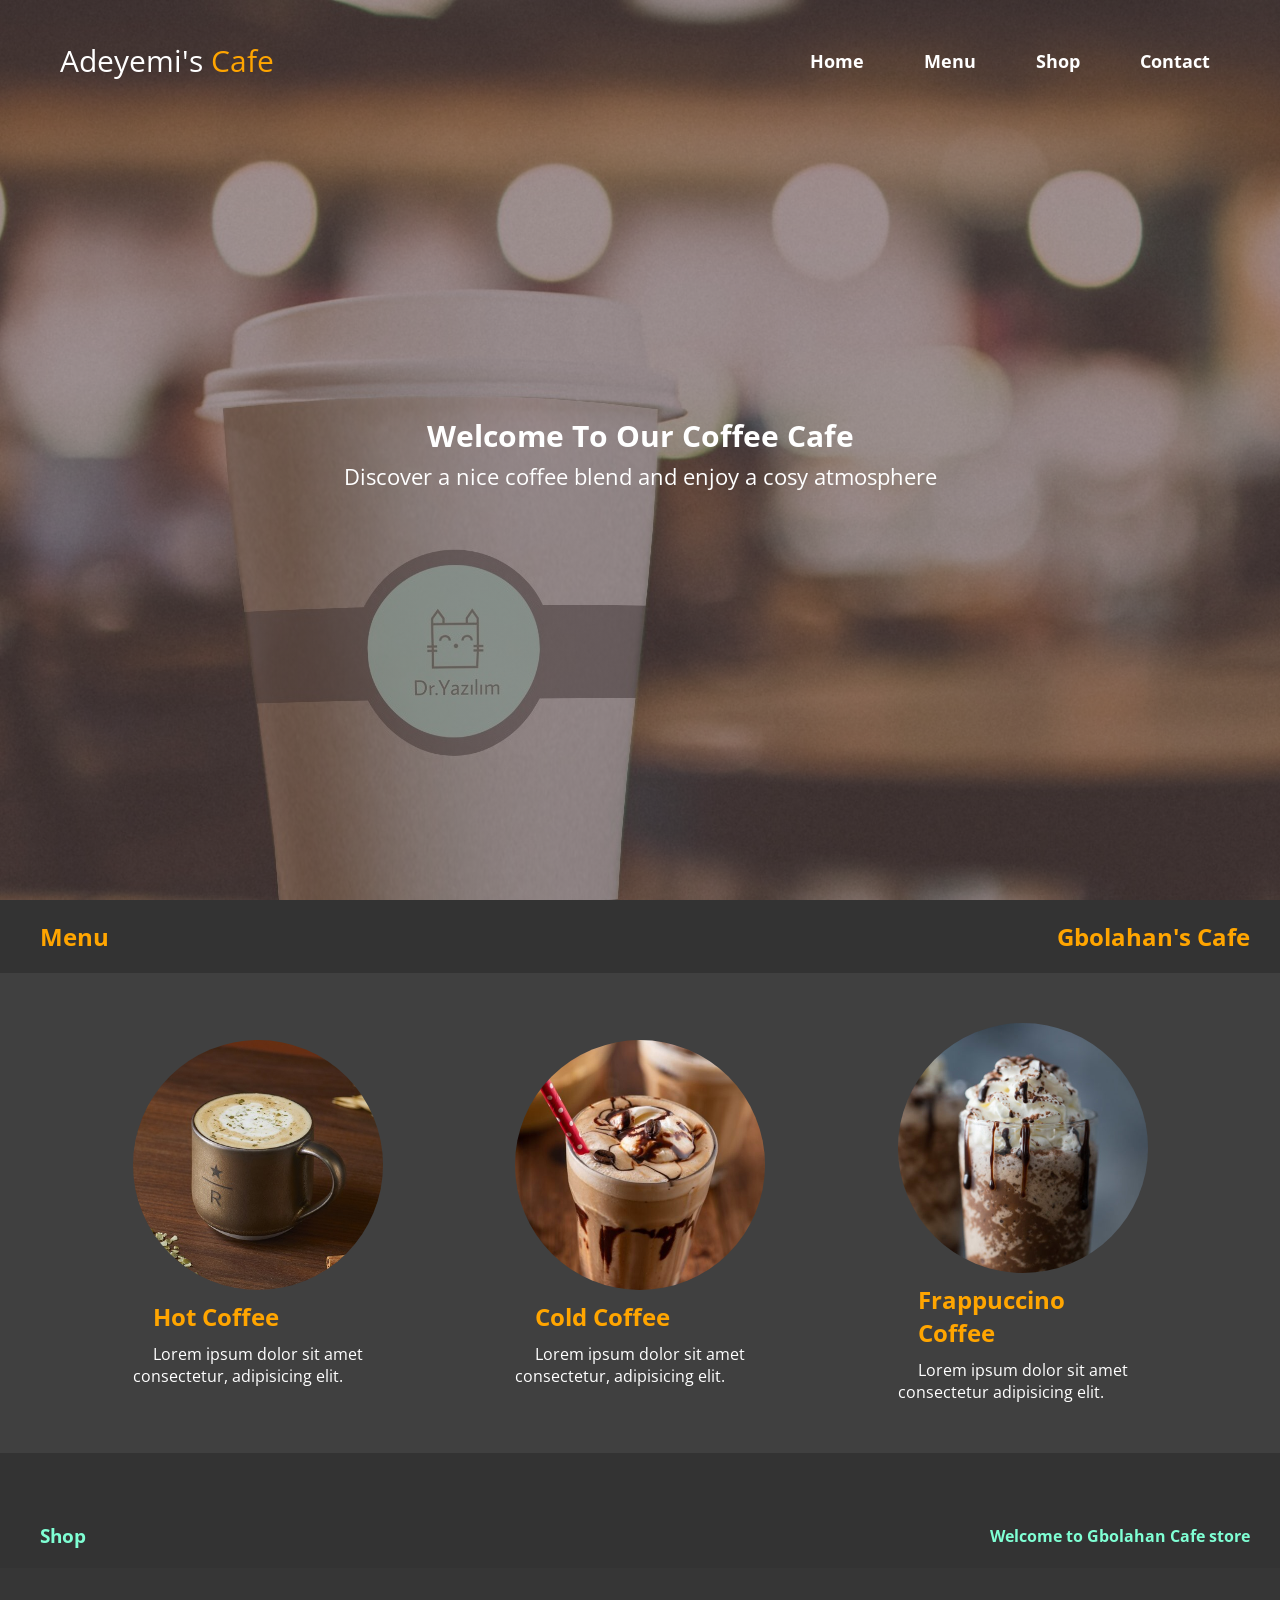
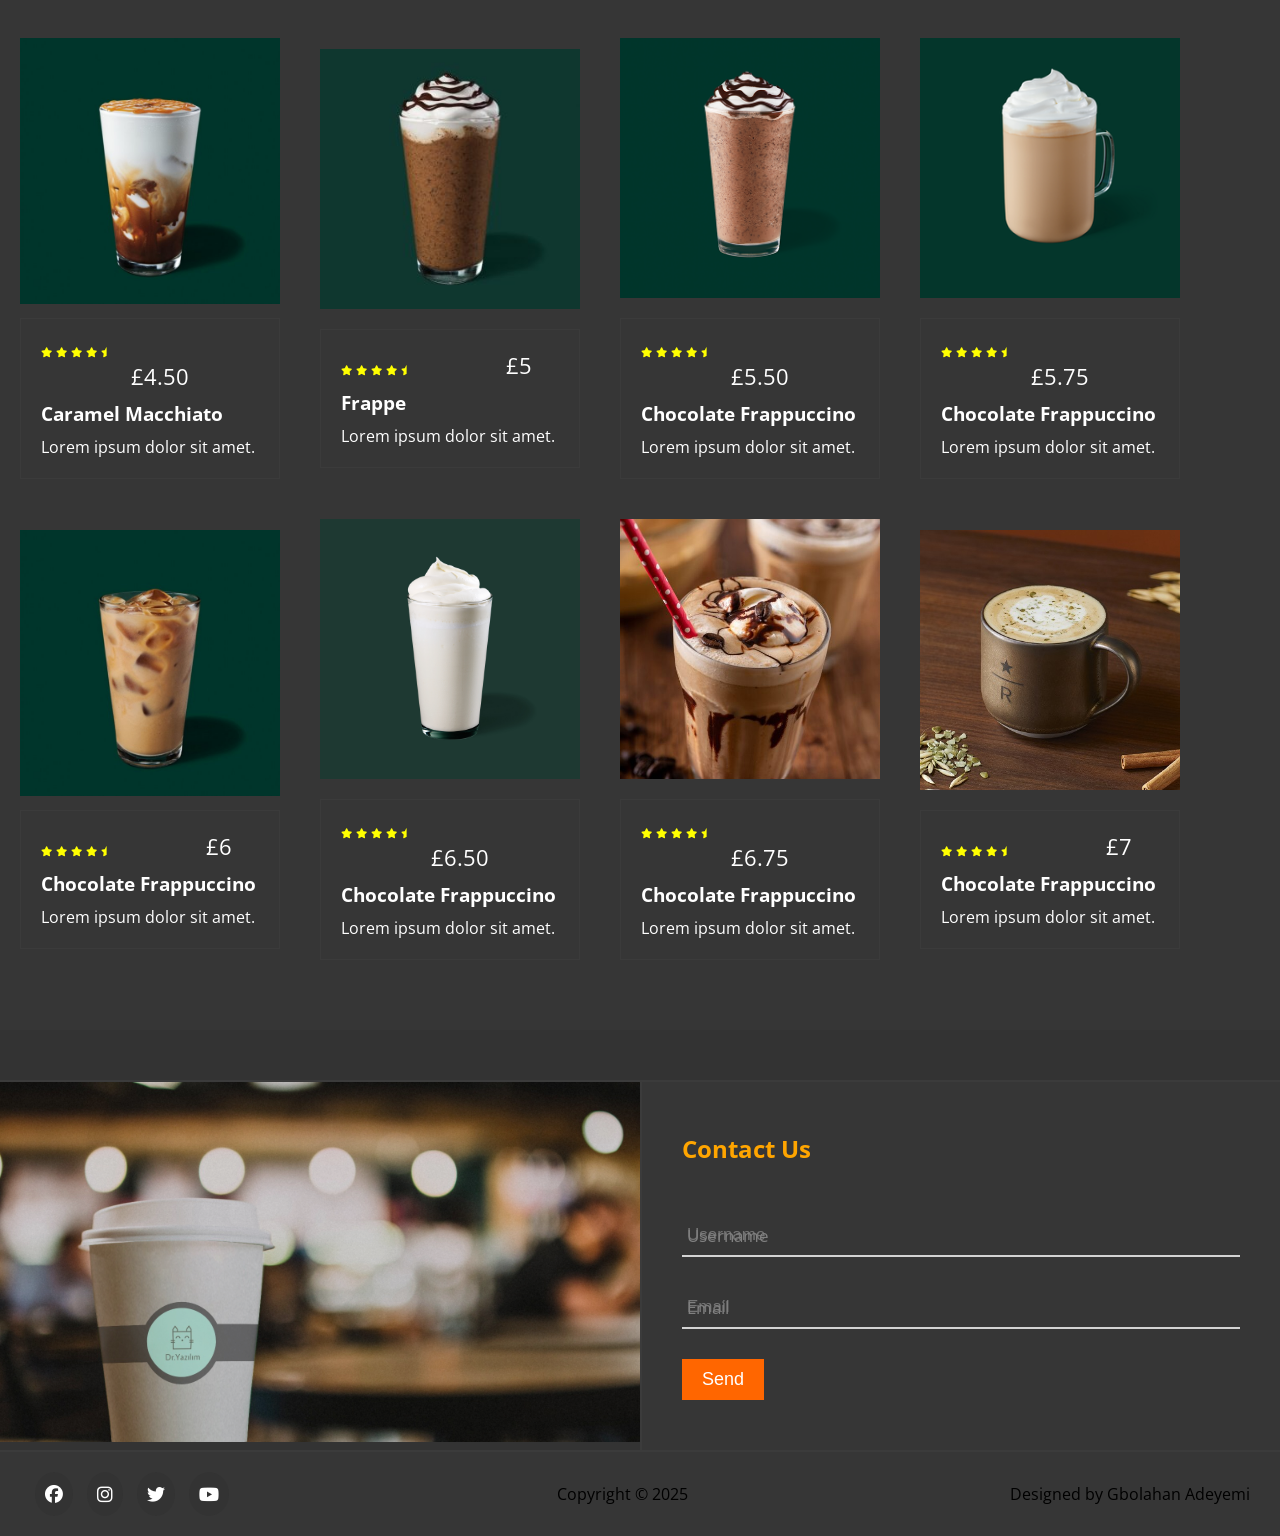
<file: index.html>
<html lang="en">
<head>
    <meta charset="UTF-8">
    <meta name="viewport" content="width=device-width, initial-scale=1.0">
    <title>Cafe Shop</title>
    <link rel="stylesheet" href="index.css">
    <link rel="stylesheet" href="https://cdnjs.cloudflare.com/ajax/libs/font-awesome/6.2.1/css/all.min.css"
        integrity="sha512-MV7K8+y+gLIBoVD59lQIYicR65iaqukzvf/nwasF0nqhPay5w/9lJmVM2hMDcnK1OnMGCdVK+iQrJ7lzPJQd1w=="
        crossorigin="anonymous" referrerpolicy="no-referrer" />
</head>
<body>
    <header>
        <div class="logo">
            <a href="">Adeyemi's <span>Cafe</span></a>
        </div>
        <nav>
            <ul>
                <li><a href="#">Home</a></li>
                <li><a href="#menu">Menu</a></li>
                <li><a href="#shop">Shop</a></li>
                <li><a href="#contact">Contact</a></li>
            </ul>
        </nav>
    </header>
    <div class="content">
            <h2>Welcome To Our Coffee Cafe</h2>
            <p>Discover a nice coffee blend and enjoy a cosy atmosphere</p>
    </div>
    <div class="menu" id="menu">
         <div class="menu-header">
             <h3>Menu</h3>
             <h4>Gbolahan's Cafe</h4>
         </div>
         <div class="menu-content">
            <!-- Hot Coffee -->
            <div class="hot-coffee">
                <div class="hot-coffee-image">
                    <img src="img/hot-coffees.jpg" alt="">
                </div>
                <div class="hot-coffee-body">
                    <h2>Hot Coffee</h2>
                    <label>Lorem ipsum dolor sit amet consectetur, adipisicing elit.</label>
                </div>
                <!-- Cold Coffee -->
            </div>
            <div class="cold-coffee">
                <div class="cold-coffee-image">
                    <img src="img/cold-coffees.jpg" alt="">
                </div>
                <div class="cold-coffee-body">
                    <h2>Cold Coffee</h2>
                    <label>Lorem ipsum dolor sit amet consectetur, adipisicing elit.</label>
                </div>
            </div>
            <!-- Frappuccino Coffee-->
             <div class="frappuccino-coffee">
                <div class="frappuccino-coffee-image">
                    <img src="img/frappuccino.jpg" alt="">
                </div>
                <div class="frappuccino-coffee-body">
                    <h2>Frappuccino Coffee</h2>
                    <label>Lorem ipsum dolor sit amet consectetur adipisicing elit.</label>
                </div>
             </div>
         </div>
    <div class="Shop" id="Shop">
        <div class="shop-header">
            <h3>Shop</h3>
            <h4>Welcome to Gbolahan Cafe store</h4>
        </div>
        <div class="shop-box">
            <div class="item-1">
                <div class="card">
                    <div class="card-image">
                        <img src="img/caramel-macchiato.jpg" alt="">
                    </div>
                    <div class="card-body">
                        <i class="fa-solid fa-star"></i>
                        <i class="fa-solid fa-star"></i>
                        <i class="fa-solid fa-star"></i>
                        <i class="fa-solid fa-star"></i>
                        <i class="fa-solid fa-star-half"></i>
                        <label class="cash">£4.50</label>
                        <h3>Caramel Macchiato</h3>
                        <label>Lorem ipsum dolor sit amet.</label>
                    </div>
                </div>
            </div>
            <div class="item-2">
                <div class="card">
                    <div class="card-image">
                        <img src="img/frappe.jpg" alt="">
                    </div>
                    <div class="card-body">
                        <i class="fa-solid fa-star"></i>
                        <i class="fa-solid fa-star"></i>
                        <i class="fa-solid fa-star"></i>
                        <i class="fa-solid fa-star"></i>
                        <i class="fa-solid fa-star-half"></i>
                        <label class="cash">£5</label>
                        <h3>Frappe</h3>
                        <label>Lorem ipsum dolor sit amet.</label>
                    </div>
                </div>
            </div>
            <div class="item-3">
                <div class="card">
                    <div class="card-image">
                        <img src="img/chocolate-frappuccino.png" alt="">
                    </div>
                    <div class="card-body">
                        <i class="fa-solid fa-star"></i>
                        <i class="fa-solid fa-star"></i>
                        <i class="fa-solid fa-star"></i>
                        <i class="fa-solid fa-star"></i>
                        <i class="fa-solid fa-star-half"></i>
                        <label class="cash">£5.50</label>
                        <h3>Chocolate Frappuccino</h3>
                        <label>Lorem ipsum dolor sit amet.</label>
                    </div>
                </div>
            </div>
            <div class="item-4">
                <div class="card">
                    <div class="card-image">
                        <img src="img/caffe-mocha.png" alt="">
                    </div>
                    <div class="card-body">
                        <i class="fa-solid fa-star"></i>
                        <i class="fa-solid fa-star"></i>
                        <i class="fa-solid fa-star"></i>
                        <i class="fa-solid fa-star"></i>
                        <i class="fa-solid fa-star-half"></i>
                        <label class="cash">£5.75</label>
                        <h3>Chocolate Frappuccino</h3>
                        <label>Lorem ipsum dolor sit amet.</label>
                    </div>
                </div>
            </div>
            <div class="item-5">
                <div class="card">
                    <div class="card-image">
                        <img src="img/ice-latte.jpg" alt="">
                    </div>
                    <div class="card-body">
                        <i class="fa-solid fa-star"></i>
                        <i class="fa-solid fa-star"></i>
                        <i class="fa-solid fa-star"></i>
                        <i class="fa-solid fa-star"></i>
                        <i class="fa-solid fa-star-half"></i>
                        <label class="cash">£6</label>
                        <h3>Chocolate Frappuccino</h3>
                        <label>Lorem ipsum dolor sit amet.</label>
                    </div>
                </div>
            </div>
            <div class="item-6">
                <div class="card">
                    <div class="card-image">
                        <img src="img/vanilla-frappuccino.jpg" alt="">
                    </div>
                    <div class="card-body">
                        <i class="fa-solid fa-star"></i>
                        <i class="fa-solid fa-star"></i>
                        <i class="fa-solid fa-star"></i>
                        <i class="fa-solid fa-star"></i>
                        <i class="fa-solid fa-star-half"></i>
                        <label class="cash">£6.50</label>
                        <h3>Chocolate Frappuccino</h3>
                        <label>Lorem ipsum dolor sit amet.</label>
                    </div>
                </div>
            </div>
            <div class="item-7">
                <div class="card">
                    <div class="card-image">
                        <img src="img/cold-coffees.jpg" alt="">
                    </div>
                    <div class="card-body">
                        <i class="fa-solid fa-star"></i>
                        <i class="fa-solid fa-star"></i>
                        <i class="fa-solid fa-star"></i>
                        <i class="fa-solid fa-star"></i>
                        <i class="fa-solid fa-star-half"></i>
                        <label class="cash">£6.75</label>
                        <h3>Chocolate Frappuccino</h3>
                        <label>Lorem ipsum dolor sit amet.</label>
                    </div>
                </div>
            </div>
            <div class="item-8">
                <div class="card">
                    <div class="card-image">
                        <img src="img/hot-coffees.jpg" alt="">
                    </div>
                    <div class="card-body">
                        <i class="fa-solid fa-star"></i>
                        <i class="fa-solid fa-star"></i>
                        <i class="fa-solid fa-star"></i>
                        <i class="fa-solid fa-star"></i>
                        <i class="fa-solid fa-star-half"></i>
                        <label class="cash">£7</label>
                        <h3>Chocolate Frappuccino</h3>
                        <label>Lorem ipsum dolor sit amet.</label>
                    </div>
                </div>
            </div>
        </div>
    </div>
    <div class="Contact" id="Contact">
        <div class="Contact-box">
            <div class="Contact-image">
                <img src="img/bg-image.jpeg" alt="">
            </div>
        </div>
        <div class="Contact-box">
            <div class="Contact-body">
                <form action="">
                    <h2>Contact Us</h2>
                    <div class="form-content">
                        <input type="text" required placeholder="Username">
                        <span></span>
                        <label>Username</label>
                    </div>
                    <div class="form-content">
                        <input type="text" required placeholder="Email">
                        <span></span>
                        <label for="">Email</label>
                    </div>
                    <button type="Submit">Send</button>
                </form>
            </div>
        </div>
    </div>
    <div class="footer">
        <div class="footer-box">
            <div class="social-media">
                <a href="#"><i class="fa-brands fa-facebook"></i></a>
                <a href="#"><i class="fa-brands fa-instagram"></i></a>
                <a href="#"><i class="fa-brands fa-twitter"></i></a>
                <a href="#"><i class="fa-brands fa-youtube"></i></a>
            </div>
            <div class="Copyright">
                 <label>Copyright &copy; 2025</label>
            </div>
            <div class="copyright">
                 <label>Designed by Gbolahan Adeyemi</label>
            </div>
        </div>
    </div>          
    
</body>
</html>
</file>
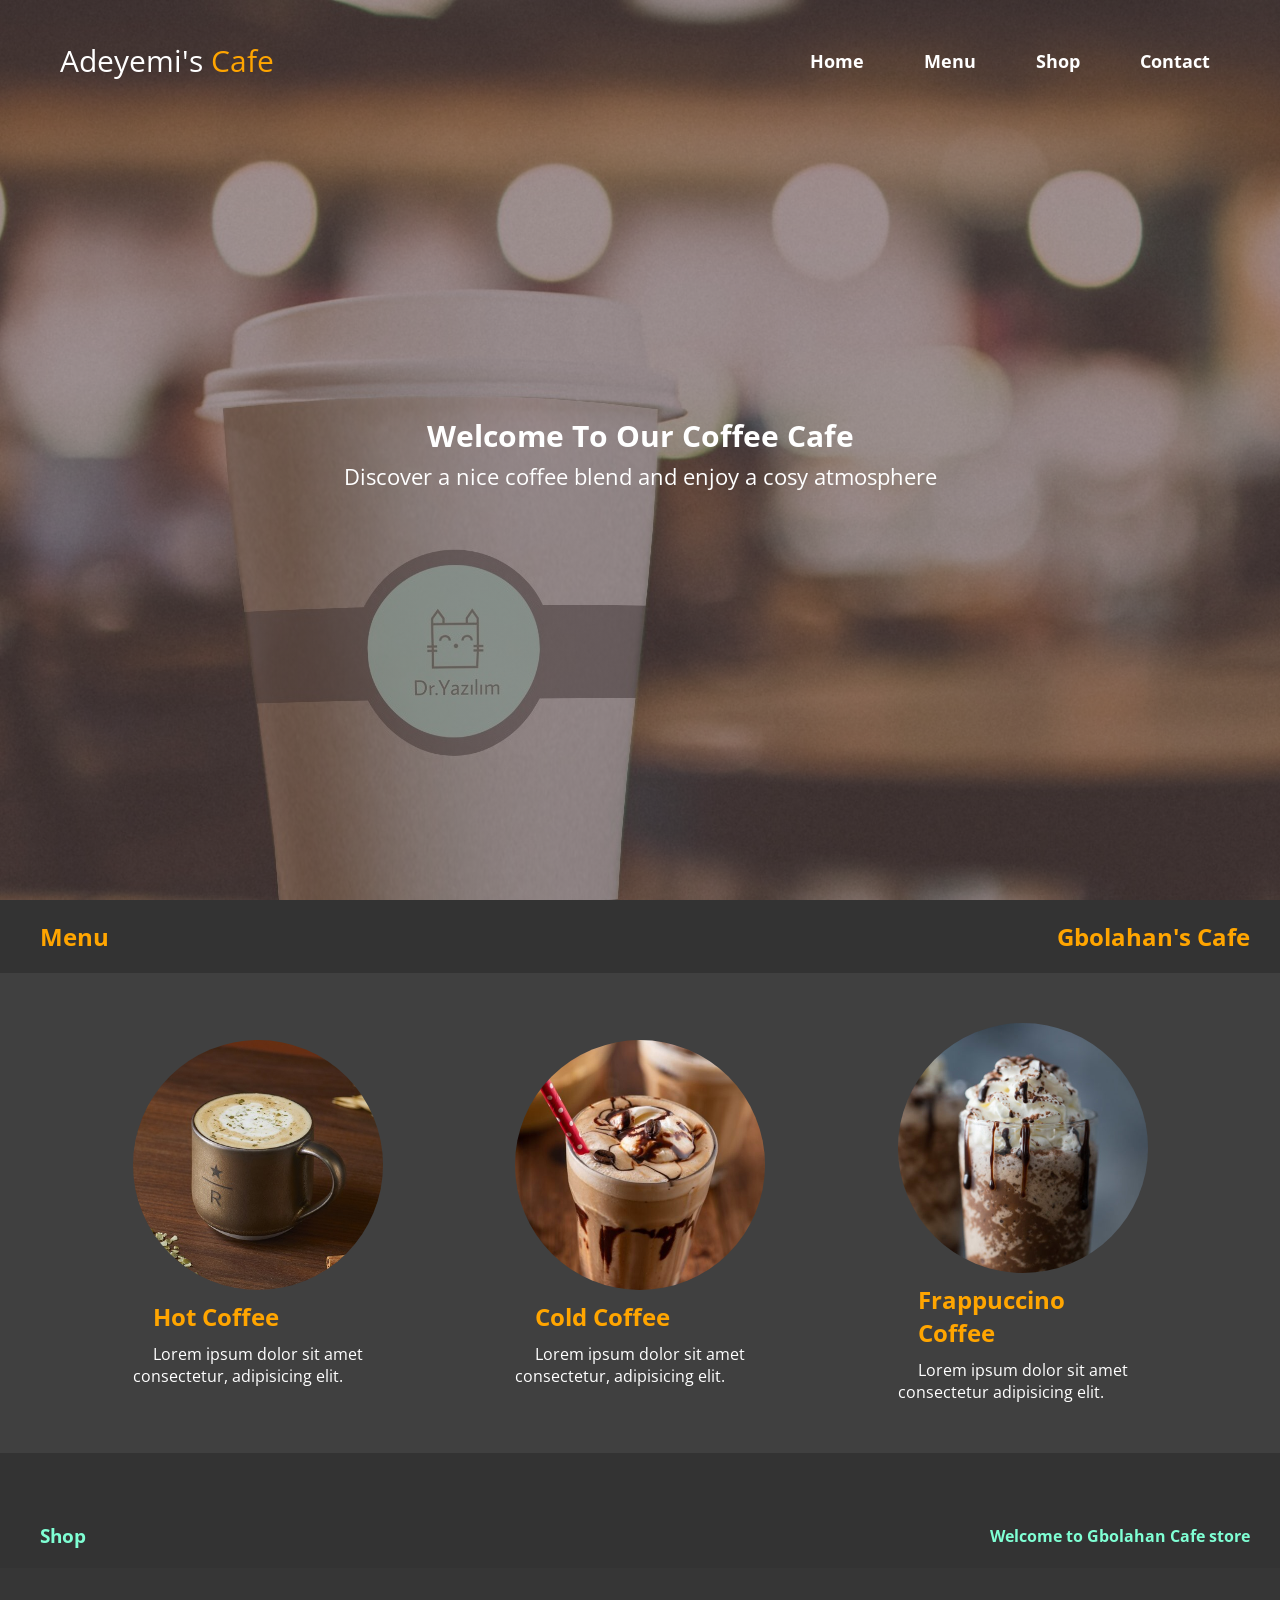
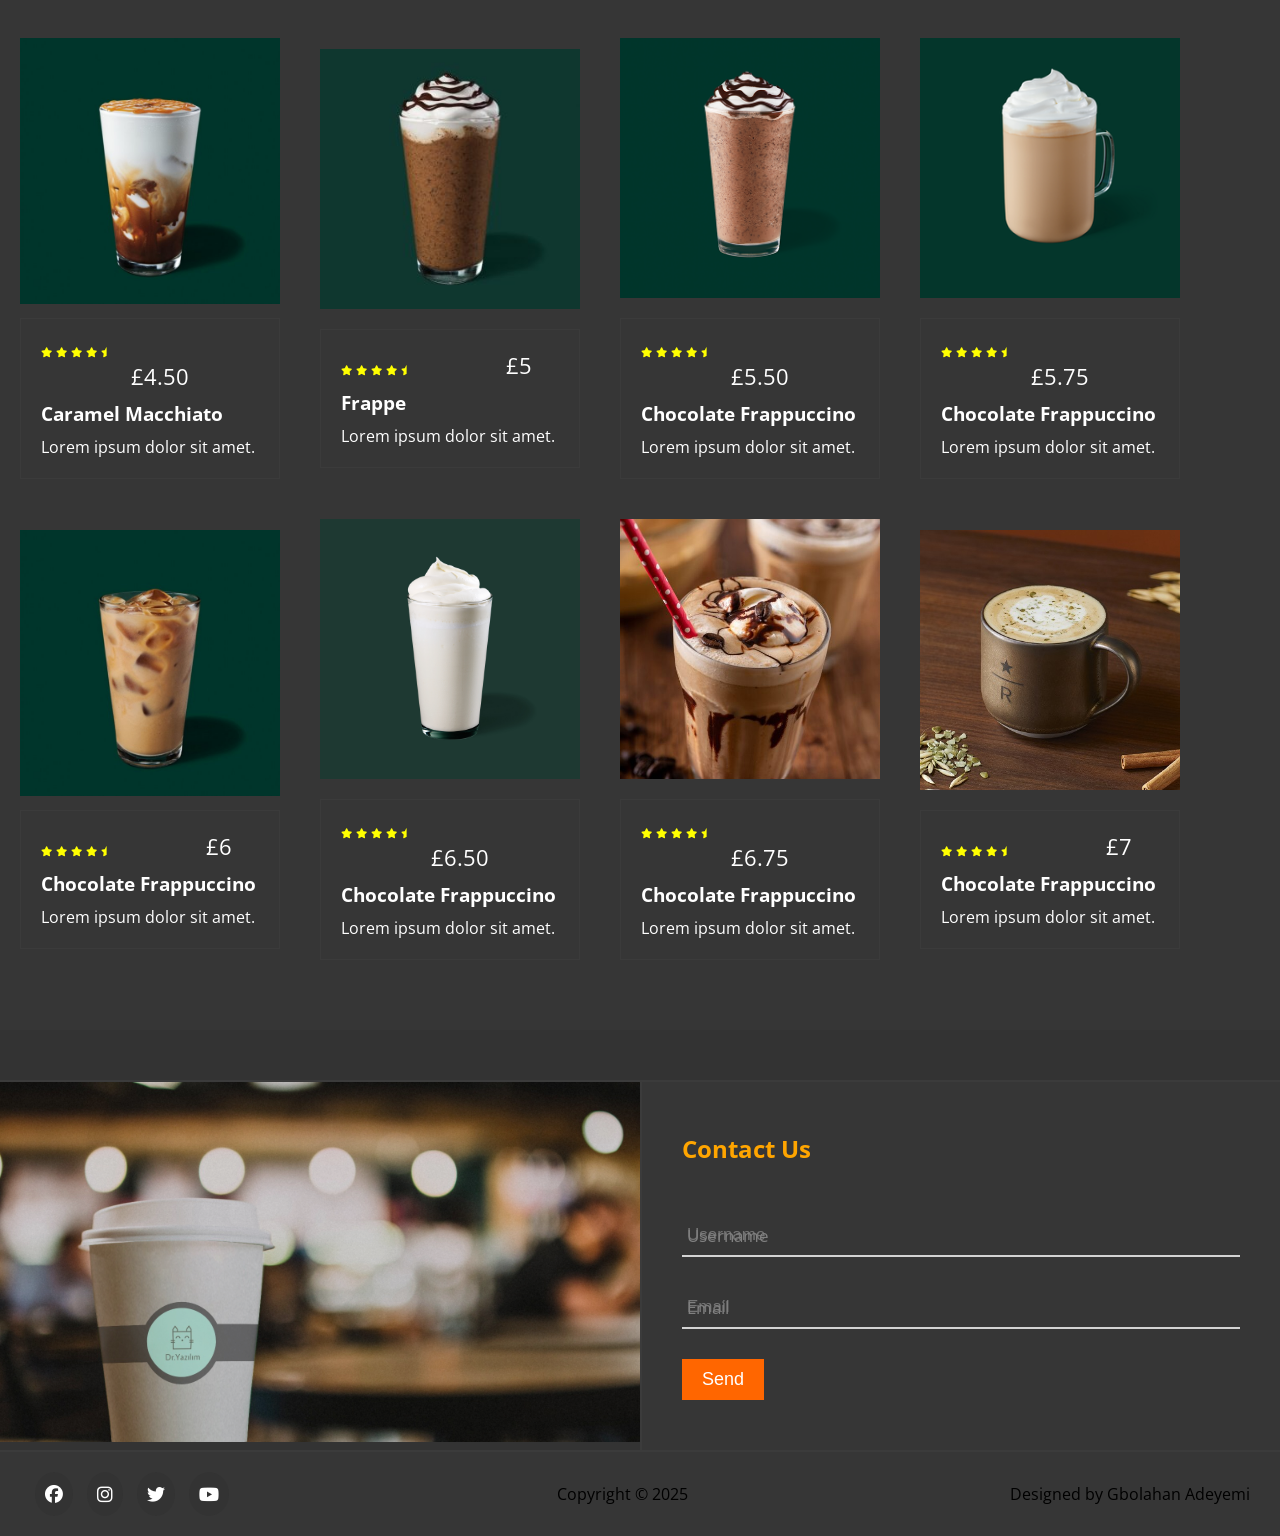
<file: coffee.html>
<html lang="en">
<head>
    <meta charset="UTF-8">
    <meta name="viewport" content="width=device-width, initial-scale=1.0">
    <title>Cafe Shop</title>
    <link rel="stylesheet" href="coffee.css">
    <link rel="stylesheet" href="https://cdnjs.cloudflare.com/ajax/libs/font-awesome/6.2.1/css/all.min.css"
        integrity="sha512-MV7K8+y+gLIBoVD59lQIYicR65iaqukzvf/nwasF0nqhPay5w/9lJmVM2hMDcnK1OnMGCdVK+iQrJ7lzPJQd1w=="
        crossorigin="anonymous" referrerpolicy="no-referrer" />
</head>
<body>
    <header>
        <div class="logo">
            <a href="">Adeyemi's <span>Cafe</span></a>
        </div>
        <nav>
            <ul>
                <li><a href="#">Home</a></li>
                <li><a href="#menu">Menu</a></li>
                <li><a href="#shop">Shop</a></li>
                <li><a href="#contact">Contact</a></li>
            </ul>
        </nav>
    </header>
    <div class="content">
            <h2>Welcome To Our Coffee Cafe</h2>
            <p>Discover a nice coffee blend and enjoy a cosy atmosphere</p>
    </div>
    <div class="menu" id="menu">
         <div class="menu-header">
             <h3>Menu</h3>
             <h4>Gbolahan's Cafe</h4>
         </div>
         <div class="menu-content">
            <!-- Hot Coffee -->
            <div class="hot-coffee">
                <div class="hot-coffee-image">
                    <img src="img/hot-coffees.jpg" alt="">
                </div>
                <div class="hot-coffee-body">
                    <h2>Hot Coffee</h2>
                    <label>Lorem ipsum dolor sit amet consectetur, adipisicing elit.</label>
                </div>
                <!-- Cold Coffee -->
            </div>
            <div class="cold-coffee">
                <div class="cold-coffee-image">
                    <img src="img/cold-coffees.jpg" alt="">
                </div>
                <div class="cold-coffee-body">
                    <h2>Cold Coffee</h2>
                    <label>Lorem ipsum dolor sit amet consectetur, adipisicing elit.</label>
                </div>
            </div>
            <!-- Frappuccino Coffee-->
             <div class="frappuccino-coffee">
                <div class="frappuccino-coffee-image">
                    <img src="img/frappuccino.jpg" alt="">
                </div>
                <div class="frappuccino-coffee-body">
                    <h2>Frappuccino Coffee</h2>
                    <label>Lorem ipsum dolor sit amet consectetur adipisicing elit.</label>
                </div>
             </div>
         </div>
    <div class="Shop" id="Shop">
        <div class="shop-header">
            <h3>Shop</h3>
            <h4>Welcome to Gbolahan Cafe store</h4>
        </div>
        <div class="shop-box">
            <div class="item-1">
                <div class="card">
                    <div class="card-image">
                        <img src="img/caramel-macchiato.jpg" alt="">
                    </div>
                    <div class="card-body">
                        <i class="fa-solid fa-star"></i>
                        <i class="fa-solid fa-star"></i>
                        <i class="fa-solid fa-star"></i>
                        <i class="fa-solid fa-star"></i>
                        <i class="fa-solid fa-star-half"></i>
                        <label class="cash">£4.50</label>
                        <h3>Caramel Macchiato</h3>
                        <label>Lorem ipsum dolor sit amet.</label>
                    </div>
                </div>
            </div>
            <div class="item-2">
                <div class="card">
                    <div class="card-image">
                        <img src="img/frappe.jpg" alt="">
                    </div>
                    <div class="card-body">
                        <i class="fa-solid fa-star"></i>
                        <i class="fa-solid fa-star"></i>
                        <i class="fa-solid fa-star"></i>
                        <i class="fa-solid fa-star"></i>
                        <i class="fa-solid fa-star-half"></i>
                        <label class="cash">£5</label>
                        <h3>Frappe</h3>
                        <label>Lorem ipsum dolor sit amet.</label>
                    </div>
                </div>
            </div>
            <div class="item-3">
                <div class="card">
                    <div class="card-image">
                        <img src="img/chocolate-frappuccino.png" alt="">
                    </div>
                    <div class="card-body">
                        <i class="fa-solid fa-star"></i>
                        <i class="fa-solid fa-star"></i>
                        <i class="fa-solid fa-star"></i>
                        <i class="fa-solid fa-star"></i>
                        <i class="fa-solid fa-star-half"></i>
                        <label class="cash">£5.50</label>
                        <h3>Chocolate Frappuccino</h3>
                        <label>Lorem ipsum dolor sit amet.</label>
                    </div>
                </div>
            </div>
            <div class="item-4">
                <div class="card">
                    <div class="card-image">
                        <img src="img/caffe-mocha.png" alt="">
                    </div>
                    <div class="card-body">
                        <i class="fa-solid fa-star"></i>
                        <i class="fa-solid fa-star"></i>
                        <i class="fa-solid fa-star"></i>
                        <i class="fa-solid fa-star"></i>
                        <i class="fa-solid fa-star-half"></i>
                        <label class="cash">£5.75</label>
                        <h3>Chocolate Frappuccino</h3>
                        <label>Lorem ipsum dolor sit amet.</label>
                    </div>
                </div>
            </div>
            <div class="item-5">
                <div class="card">
                    <div class="card-image">
                        <img src="img/ice-latte.jpg" alt="">
                    </div>
                    <div class="card-body">
                        <i class="fa-solid fa-star"></i>
                        <i class="fa-solid fa-star"></i>
                        <i class="fa-solid fa-star"></i>
                        <i class="fa-solid fa-star"></i>
                        <i class="fa-solid fa-star-half"></i>
                        <label class="cash">£6</label>
                        <h3>Chocolate Frappuccino</h3>
                        <label>Lorem ipsum dolor sit amet.</label>
                    </div>
                </div>
            </div>
            <div class="item-6">
                <div class="card">
                    <div class="card-image">
                        <img src="img/vanilla-frappuccino.jpg" alt="">
                    </div>
                    <div class="card-body">
                        <i class="fa-solid fa-star"></i>
                        <i class="fa-solid fa-star"></i>
                        <i class="fa-solid fa-star"></i>
                        <i class="fa-solid fa-star"></i>
                        <i class="fa-solid fa-star-half"></i>
                        <label class="cash">£6.50</label>
                        <h3>Chocolate Frappuccino</h3>
                        <label>Lorem ipsum dolor sit amet.</label>
                    </div>
                </div>
            </div>
            <div class="item-7">
                <div class="card">
                    <div class="card-image">
                        <img src="img/cold-coffees.jpg" alt="">
                    </div>
                    <div class="card-body">
                        <i class="fa-solid fa-star"></i>
                        <i class="fa-solid fa-star"></i>
                        <i class="fa-solid fa-star"></i>
                        <i class="fa-solid fa-star"></i>
                        <i class="fa-solid fa-star-half"></i>
                        <label class="cash">£6.75</label>
                        <h3>Chocolate Frappuccino</h3>
                        <label>Lorem ipsum dolor sit amet.</label>
                    </div>
                </div>
            </div>
            <div class="item-8">
                <div class="card">
                    <div class="card-image">
                        <img src="img/hot-coffees.jpg" alt="">
                    </div>
                    <div class="card-body">
                        <i class="fa-solid fa-star"></i>
                        <i class="fa-solid fa-star"></i>
                        <i class="fa-solid fa-star"></i>
                        <i class="fa-solid fa-star"></i>
                        <i class="fa-solid fa-star-half"></i>
                        <label class="cash">£7</label>
                        <h3>Chocolate Frappuccino</h3>
                        <label>Lorem ipsum dolor sit amet.</label>
                    </div>
                </div>
            </div>
        </div>
    </div>
    <div class="Contact" id="Contact">
        <div class="Contact-box">
            <div class="Contact-image">
                <img src="img/bg-image.jpeg" alt="">
            </div>
        </div>
        <div class="Contact-box">
            <div class="Contact-body">
                <form action="">
                    <h2>Contact Us</h2>
                    <div class="form-content">
                        <input type="text" required placeholder="Username">
                        <span></span>
                        <label>Username</label>
                    </div>
                    <div class="form-content">
                        <input type="text" required placeholder="Email">
                        <span></span>
                        <label for="">Email</label>
                    </div>
                    <button type="Submit">Send</button>
                </form>
            </div>
        </div>
    </div>
    <div class="footer">
        <div class="footer-box">
            <div class="social-media">
                <a href="#"><i class="fa-brands fa-facebook"></i></a>
                <a href="#"><i class="fa-brands fa-instagram"></i></a>
                <a href="#"><i class="fa-brands fa-twitter"></i></a>
                <a href="#"><i class="fa-brands fa-youtube"></i></a>
            </div>
            <div class="Copyright">
                 <label>Copyright &copy; 2025</label>
            </div>
            <div class="copyright">
                 <label>Designed by Gbolahan Adeyemi</label>
            </div>
        </div>
    </div>          
    
</body>
</html>
</file>
<file: index.css>
@import url('https://fonts.googleapis.com/css2?family=Open+Sans:wght@300&display=swap');
*{
    margin: 0;
    padding: 0;
    box-sizing: border-box;
    text-decoration: none;
    list-style: none;
}
html{
    scroll-behavior: smooth;
    font-family: 'Open Sans', sans-serif;
}
img{
    width: 100%;
}
header{
    display: flex;
    justify-content: space-between;
    align-items: center;
    padding: 40px;
    width: 100%;
    z-index: 1;
    position: absolute;
}
header .logo a{
    font-size: 30px;
    color: #fff;
    padding: 15px 20px;
}
header .logo a span{
    color: orange;
    
}
header nav ul{
    display: flex;
}
header nav ul li a{
    margin: 5px 20px;
    font-size: 18px;
    color: white;
    padding: 10px 10px;
    font-weight: bold;
}
header nav ul li a:hover{
    border-bottom: 2px solid orange;
}
.content{
   display: flex;
   flex-direction: column;
   align-items: center;
   justify-content: center;
   position: relative;
   min-height: 100vh;
   width: 100%;
   background-image: linear-gradient(to bottom right, rgba(96,76,76,.6),rgba(96,76,76,.6)),url("img/bg-image.jpeg");
}
.content h2{
    font-size: 30px;
    padding: 5px;
    color: #fff;
}
.content p{
    font-size: 22px;
    color: #fff;
}
.menu{
    background-color: #333333;
    width: 100%;
}
.menu .menu-header{
display: flex;
padding: 10px;
align-items: center;
justify-content: space-between;
}
.menu-header h3{
    color: orange;
    padding: 10px 30px;
    font-size: 24px;
}
.menu-header h4{
    color: orange;
    padding: 10px 20px;
    font-size: 24px;
}
.menu .menu-content{
    display: flex;
    align-items: center;
    justify-content: space-evenly;
    padding: 50px 0px;
    flex-wrap: wrap;
    background-color: #404040;
}
.menu .menu-content .hot-coffee, .cold-coffee, .frappuccino-coffee{
    width: 250px;
}
.menu .menu-content .hot-coffee .hot-coffee-image img{
    border-radius: 50%;
}
.menu .menu-content .cold-coffee .cold-coffee-image img{
    border-radius: 50%;
}
.menu .menu-content .frappuccino-coffee .frappuccino-coffee-image img{
    border-radius: 50%;
}
.menu .menu-content .hot-coffee-body h2, .cold-coffee-body h2, .frappuccino-coffee-body h2{
    color: orange;
    padding: 10px 20px;
}
.menu .menu-content .hot-coffee-body label, .cold-coffee-body label, .frappuccino-coffee-body label{
    margin-top: 10px;
    padding: 10px 20px;
    color: #fff;
}
/*Shop*/
.shop{
    background-color: #333333;
    width: 100%;
    padding: 50px 0px;
}
.shop .shop-header{
    display: flex;
    padding: 10px;
    align-items: center;
    justify-content: space-between;
}
.shop .shop-header h3{
    color: aquamarine;
    padding: 10px 30px;
}
.shop .shop-header h4{
    color: aquamarine;
    padding: 10px 20px;
}
.shop-box{
    display: flex;
    align-items: center;
    justify-self: space-between;
    background-color: #40404040;
    padding: 50px 0;
    flex-wrap: wrap;
}
.shop-box .card{
    width: 260px;
    margin: 20px;
}
.card-image{
    width: 100%;
    height: 280px;
    overflow: hidden;
}
.shop-box .card-image img:hover{
    transform: scale(1.1);/*The transform property allows you to visually manipulate
    an element  by skewing, rotating, translating or scalling*/
    transition: transform 0.5s ease-in-out;
}
.shop-box .card-body{
    padding: 20px;
    color: white;
    border: 1px solid #3b3b3b;
}
.shop-box .card-body h3{
    padding: 10px 0px;
}
.shop-box .card-body i{
    color: yellow;
    font-size: 10px;
    position: relative;/*An element with postion: relative; is 
    postioned value to its normal postion in the document flow.*/
}
.shop-box .card-body .cash{
    font-size: 22px;
    margin-left: 90px;
}
/*Contact*/
.Contact{
    display: flex;/*The display flex enables the conents to display at the center*/
    flex-wrap: wrap;
    width: 100%;
    border-top: 2px solid #3b3b3b;
}
.Contact .Contact-box{
    flex: 1;/*The CSS flex property is used for
    controlling the size and behaviour of items within a flexible container*/
}
.Contact .Contact-box .Contact-image,
.Contact .Contact-box .Contact-body{
    height: 100%;
}
.Contact-image{
    width: 100%;
    height: 100%;
    object-fit: cover;
}
.Contact-image img{
    opacity: 0.8;
}
.Contact-body{
    background-color: #40404040;
    height: 100%;
    border-left: 2px solid #3b3b3b;
}
.Contact-body form{
    padding: 50px 40px;
    box-sizing: border-box;
}
.Contact-body h2{
    color: orange;
    padding-bottom: 20px;
}
form .form-content{
    position: relative;
    margin: 30px 0px;
    border-bottom: 2px solid lightgray;
}
form .form-content input{
    width: 100%;
    height: 40px;
    padding: 0 5px;
    font-size: 17px;
    border: none;/*border:none is used to remove border from a text or an input tag*/
    background: none;
    color: white;
    outline: none;
}
form .form-content label{
    position: absolute;/*postion:absolute is a postioning property that allows
    for precise placement of an elemnt on a webpage*/
    top: 50%;
    left: 5px;
    color: gray;
    font-size: 17px;
    pointer-events: none;
    transform: translateY(-50%);
    transition: .5s;
}
/*Before: This allows you to insert content or stylling before the element's actual content*/
form .form-content span::before{
    content: "";
    position: absolute;
    top: 40px;
    left: 0;
    width: 0%;
    height: 2px;
    background: orange;
    transition: .5s;
}
/*Focus: Typically activated when a user clicks on a element, taps on it,
or navigates to it using the keyboard's Tab key */
form .form-content input:focus~label,
form .form-content input:valid~label{
    top: -5px;
    color: orange;
}
form .form-content input:focus~span::before,
form .form-content input:valid~span::before{
    width: 100%;
}
.Contact-body form button{
    padding: 10px 20px;
    font-size: 18px;
    border: none;
    background-color: #ff6600;
    color: white;
    cursor: pointer;
    transition: all 0.3s ease;/*The transition property is used to create a smooth animation effect when
    changing CSS properties*/
}
.Contact-body form button:hover{
    background-color: orange;
}
.Contact-body form button:active{
    transform: scale(0.98);/*The outline property in CSS is used to resize elemnts in 2D space*/
}
.Contact-body form button:hover{
    background-color: #ff6681;
}
/*Footer*/
.footer{
    background-color: #40404040;
    border-top: 2px solid #3b3b3b;
}
.footer .footer-box{
    padding: 30px;
    display: flex;
    align-items: center;
    justify-content: space-between;
}
.footer .footer-box .social-media a{
    color: white;
    background-color: #333333;
    border-radius: 50%;
    font-size: 18px;
    padding: 10px;
    margin: 5px;
}
</file>
<file: coffee.css>
@import url('https://fonts.googleapis.com/css2?family=Open+Sans:wght@300&display=swap');
*{
    margin: 0;
    padding: 0;
    box-sizing: border-box;
    text-decoration: none;
    list-style: none;
}
html{
    scroll-behavior: smooth;
    font-family: 'Open Sans', sans-serif;
}
img{
    width: 100%;
}
header{
    display: flex;
    justify-content: space-between;
    align-items: center;
    padding: 40px;
    width: 100%;
    z-index: 1;
    position: absolute;
}
header .logo a{
    font-size: 30px;
    color: #fff;
    padding: 15px 20px;
}
header .logo a span{
    color: orange;
    
}
header nav ul{
    display: flex;
}
header nav ul li a{
    margin: 5px 20px;
    font-size: 18px;
    color: white;
    padding: 10px 10px;
    font-weight: bold;
}
header nav ul li a:hover{
    border-bottom: 2px solid orange;
}
.content{
   display: flex;
   flex-direction: column;
   align-items: center;
   justify-content: center;
   position: relative;
   min-height: 100vh;
   width: 100%;
   background-image: linear-gradient(to bottom right, rgba(96,76,76,.6),rgba(96,76,76,.6)),url("img/bg-image.jpeg");
}
.content h2{
    font-size: 30px;
    padding: 5px;
    color: #fff;
}
.content p{
    font-size: 22px;
    color: #fff;
}
.menu{
    background-color: #333333;
    width: 100%;
}
.menu .menu-header{
display: flex;
padding: 10px;
align-items: center;
justify-content: space-between;
}
.menu-header h3{
    color: orange;
    padding: 10px 30px;
    font-size: 24px;
}
.menu-header h4{
    color: orange;
    padding: 10px 20px;
    font-size: 24px;
}
.menu .menu-content{
    display: flex;
    align-items: center;
    justify-content: space-evenly;
    padding: 50px 0px;
    flex-wrap: wrap;
    background-color: #404040;
}
.menu .menu-content .hot-coffee, .cold-coffee, .frappuccino-coffee{
    width: 250px;
}
.menu .menu-content .hot-coffee .hot-coffee-image img{
    border-radius: 50%;
}
.menu .menu-content .cold-coffee .cold-coffee-image img{
    border-radius: 50%;
}
.menu .menu-content .frappuccino-coffee .frappuccino-coffee-image img{
    border-radius: 50%;
}
.menu .menu-content .hot-coffee-body h2, .cold-coffee-body h2, .frappuccino-coffee-body h2{
    color: orange;
    padding: 10px 20px;
}
.menu .menu-content .hot-coffee-body label, .cold-coffee-body label, .frappuccino-coffee-body label{
    margin-top: 10px;
    padding: 10px 20px;
    color: #fff;
}
/*Shop*/
.shop{
    background-color: #333333;
    width: 100%;
    padding: 50px 0px;
}
.shop .shop-header{
    display: flex;
    padding: 10px;
    align-items: center;
    justify-content: space-between;
}
.shop .shop-header h3{
    color: aquamarine;
    padding: 10px 30px;
}
.shop .shop-header h4{
    color: aquamarine;
    padding: 10px 20px;
}
.shop-box{
    display: flex;
    align-items: center;
    justify-self: space-between;
    background-color: #40404040;
    padding: 50px 0;
    flex-wrap: wrap;
}
.shop-box .card{
    width: 260px;
    margin: 20px;
}
.card-image{
    width: 100%;
    height: 280px;
    overflow: hidden;
}
.shop-box .card-image img:hover{
    transform: scale(1.1);/*The transform property allows you to visually manipulate
    an element  by skewing, rotating, translating or scalling*/
    transition: transform 0.5s ease-in-out;
}
.shop-box .card-body{
    padding: 20px;
    color: white;
    border: 1px solid #3b3b3b;
}
.shop-box .card-body h3{
    padding: 10px 0px;
}
.shop-box .card-body i{
    color: yellow;
    font-size: 10px;
    position: relative;/*An element with postion: relative; is 
    postioned value to its normal postion in the document flow.*/
}
.shop-box .card-body .cash{
    font-size: 22px;
    margin-left: 90px;
}
/*Contact*/
.Contact{
    display: flex;/*The display flex enables the conents to display at the center*/
    flex-wrap: wrap;
    width: 100%;
    border-top: 2px solid #3b3b3b;
}
.Contact .Contact-box{
    flex: 1;/*The CSS flex property is used for
    controlling the size and behaviour of items within a flexible container*/
}
.Contact .Contact-box .Contact-image,
.Contact .Contact-box .Contact-body{
    height: 100%;
}
.Contact-image{
    width: 100%;
    height: 100%;
    object-fit: cover;
}
.Contact-image img{
    opacity: 0.8;
}
.Contact-body{
    background-color: #40404040;
    height: 100%;
    border-left: 2px solid #3b3b3b;
}
.Contact-body form{
    padding: 50px 40px;
    box-sizing: border-box;
}
.Contact-body h2{
    color: orange;
    padding-bottom: 20px;
}
form .form-content{
    position: relative;
    margin: 30px 0px;
    border-bottom: 2px solid lightgray;
}
form .form-content input{
    width: 100%;
    height: 40px;
    padding: 0 5px;
    font-size: 17px;
    border: none;/*border:none is used to remove border from a text or an input tag*/
    background: none;
    color: white;
    outline: none;
}
form .form-content label{
    position: absolute;/*postion:absolute is a postioning property that allows
    for precise placement of an elemnt on a webpage*/
    top: 50%;
    left: 5px;
    color: gray;
    font-size: 17px;
    pointer-events: none;
    transform: translateY(-50%);
    transition: .5s;
}
/*Before: This allows you to insert content or stylling before the element's actual content*/
form .form-content span::before{
    content: "";
    position: absolute;
    top: 40px;
    left: 0;
    width: 0%;
    height: 2px;
    background: orange;
    transition: .5s;
}
/*Focus: Typically activated when a user clicks on a element, taps on it,
or navigates to it using the keyboard's Tab key */
form .form-content input:focus~label,
form .form-content input:valid~label{
    top: -5px;
    color: orange;
}
form .form-content input:focus~span::before,
form .form-content input:valid~span::before{
    width: 100%;
}
.Contact-body form button{
    padding: 10px 20px;
    font-size: 18px;
    border: none;
    background-color: #ff6600;
    color: white;
    cursor: pointer;
    transition: all 0.3s ease;/*The transition property is used to create a smooth animation effect when
    changing CSS properties*/
}
.Contact-body form button:hover{
    background-color: orange;
}
.Contact-body form button:active{
    transform: scale(0.98);/*The outline property in CSS is used to resize elemnts in 2D space*/
}
.Contact-body form button:hover{
    background-color: #ff6681;
}
/*Footer*/
.footer{
    background-color: #40404040;
    border-top: 2px solid #3b3b3b;
}
.footer .footer-box{
    padding: 30px;
    display: flex;
    align-items: center;
    justify-content: space-between;
}
.footer .footer-box .social-media a{
    color: white;
    background-color: #333333;
    border-radius: 50%;
    font-size: 18px;
    padding: 10px;
    margin: 5px;
}
</file>
